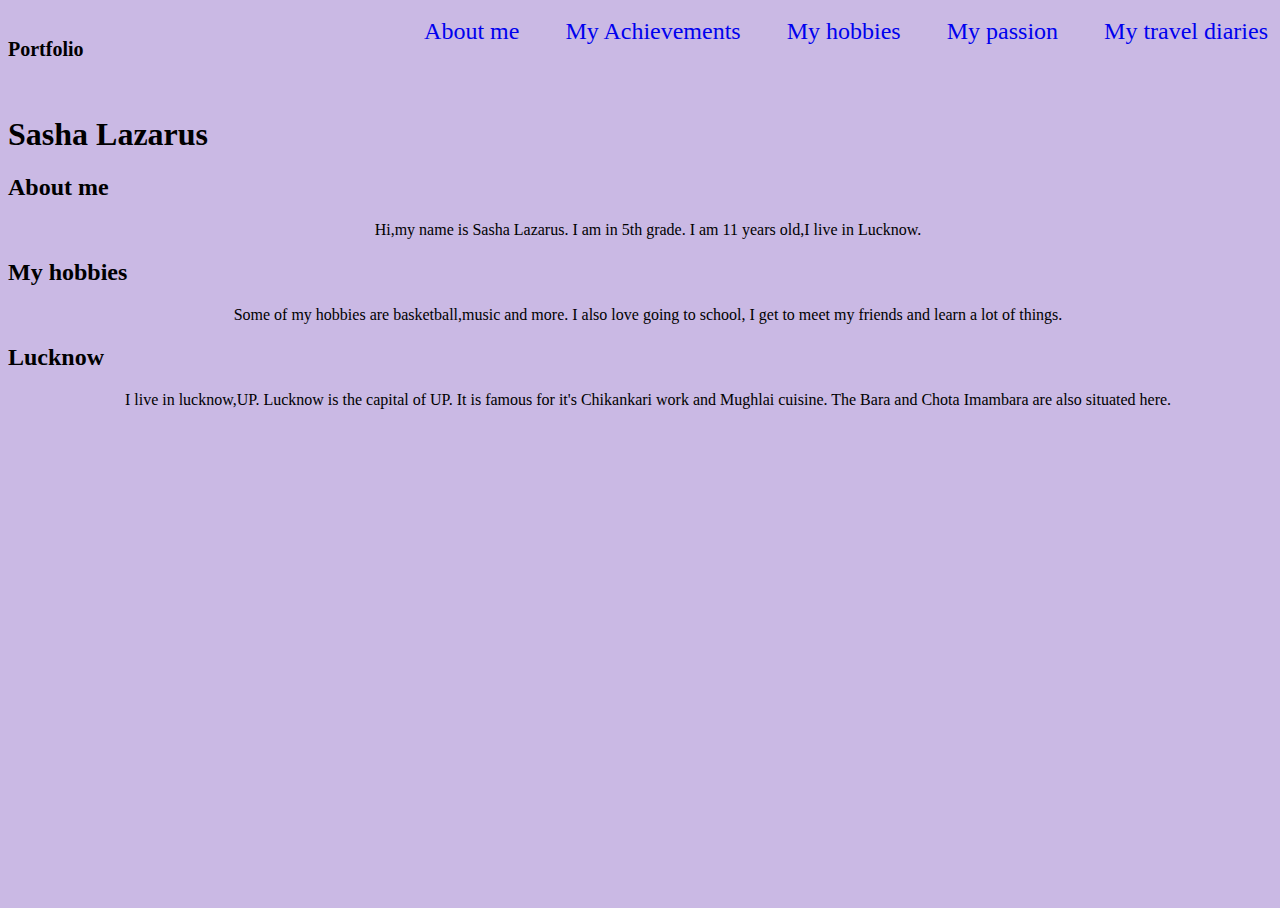
<file: index.html>
<html>
  <head>
  <title>My personal page</title>
  <link href="style.css" rel="stylesheet" type="text/css" >
  <link rel="icon" href="favicon.ico">
  </head>
  <body>
    <header>
    <nav>
      <a href="index.html"> About me</a>
    <a href="My Achievements.html">My Achievements</a>
      <a href="my likes and dislikes.html">My hobbies</a>
      <a href="My passion.html">My passion</a>
      <a href="travel diaries.html">My travel diaries</a>

    </nav>
  </header>
  <div id="logo" class="inline">
    <h5 class="inline">Portfolio</h5>
  </div>
    <h1>Sasha Lazarus</h1>
    <h2>About me</h2>
    <p>Hi,my name is Sasha Lazarus. I am in 5th grade. I am 11 years old,I live in Lucknow.</p>
    <h2>My hobbies</h2>
    <p>Some of my hobbies are basketball,music and more. I also love going to school, I get to meet my friends and learn a lot of things.</p>
    <h2>Lucknow</h2>
    <p>I live in lucknow,UP. Lucknow is the capital of UP. It is famous for it's Chikankari work and Mughlai cuisine. The Bara and Chota Imambara are also situated here.</p>
  </body>
</html>
</file>
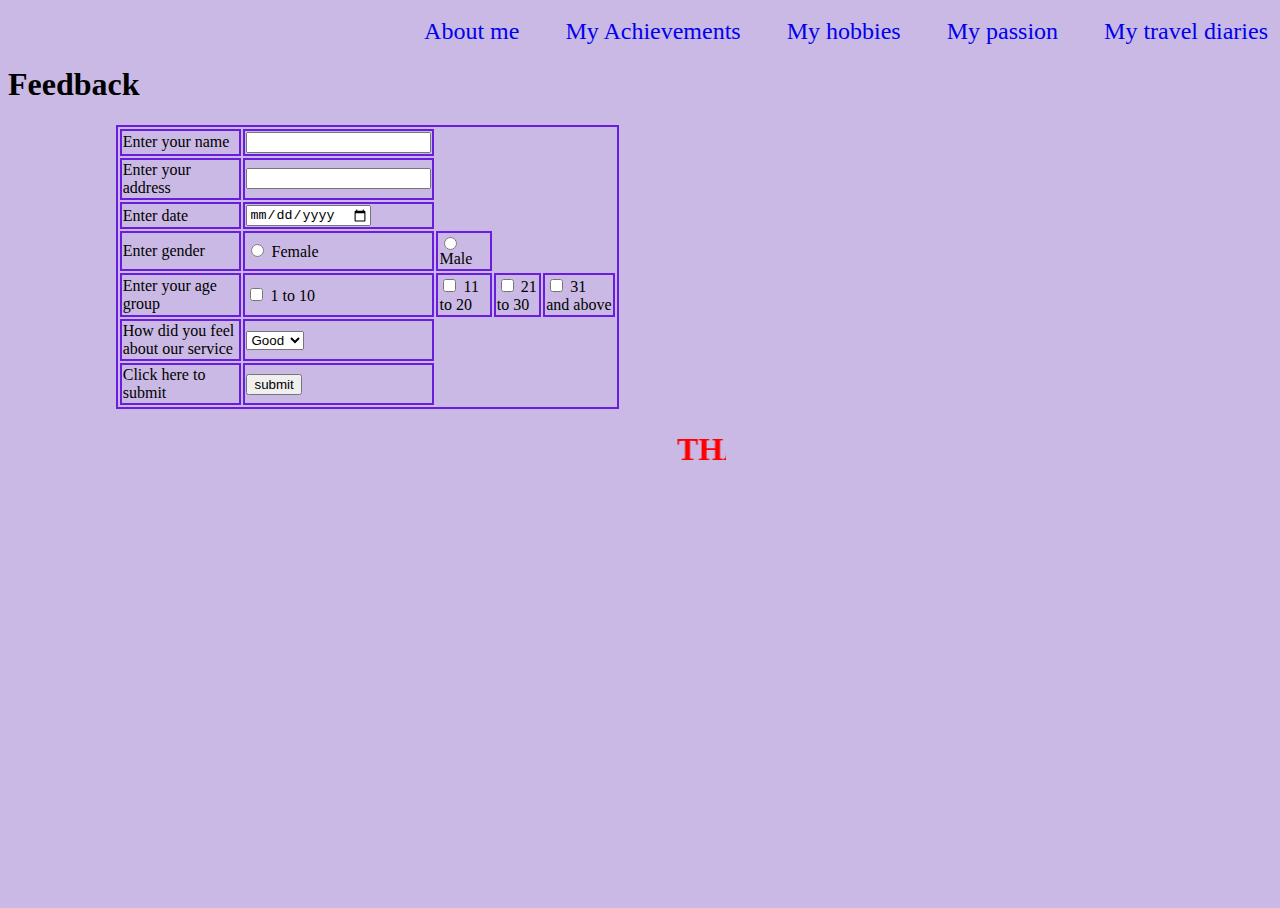
<file: feedback.html>
<html>
  <head>
  <title>My personal page</title>
  <link href="style.css" rel="stylesheet" type="text/css" >
  <link rel="icon" href="favicon.ico">
  </head>
  <body>
    <header>
    <nav>
      <a href="index.html"> About me</a>
    <a href="My Achievements.html">My Achievements</a>
      <a href="my likes and dislikes.html">My hobbies</a>
      <a href="My passion.html">My passion</a>
      <a href="travel diaries.html">My travel diaries</a>
      </nav>
      </header>
      <div id="logo" class="inline">
        <centre> <h1>Feedback</h1></centre>
        <table align="centre">
       <tr>
        <td> Enter your name</td>
        <td><input type="text"></td>
        </tr>
        <tr>
        <td> Enter your address</td>
        <td><input type="text"></td>
       </tr>     
       <tr>
        <td> Enter date</td>
        <td><input type="date"></td>
       </tr>     
       <tr>
        <td> Enter gender</td>
        <td><input type="radio"> Female</td>
        <td><input type="radio"> Male</td>
       </tr>     
       <tr>
        <td> Enter your age group</td>
        <td><input type="checkbox"> 1 to 10</td>
        <td><input type="checkbox"> 11 to 20</td>
        <td><input type="checkbox"> 21 to 30</td>
        <td><input type="checkbox"> 31 and above</td>
       </tr>     
       <tr>
        <td> How did you feel about our service</td>
        <td>
            <select>
                <option> Good </option>
                <option> Better </option>
                <option> Best </option>
            </select>
        </td>
       </tr>     
       <tr>
        <td> Click here to submit</td>
        <td>
           <input type="submit" value="submit">
        </td>
       </tr>     
        </table>
<marquee><h1 style="color:red">THANK YOU</h1></marquee>
      </html>
</file>
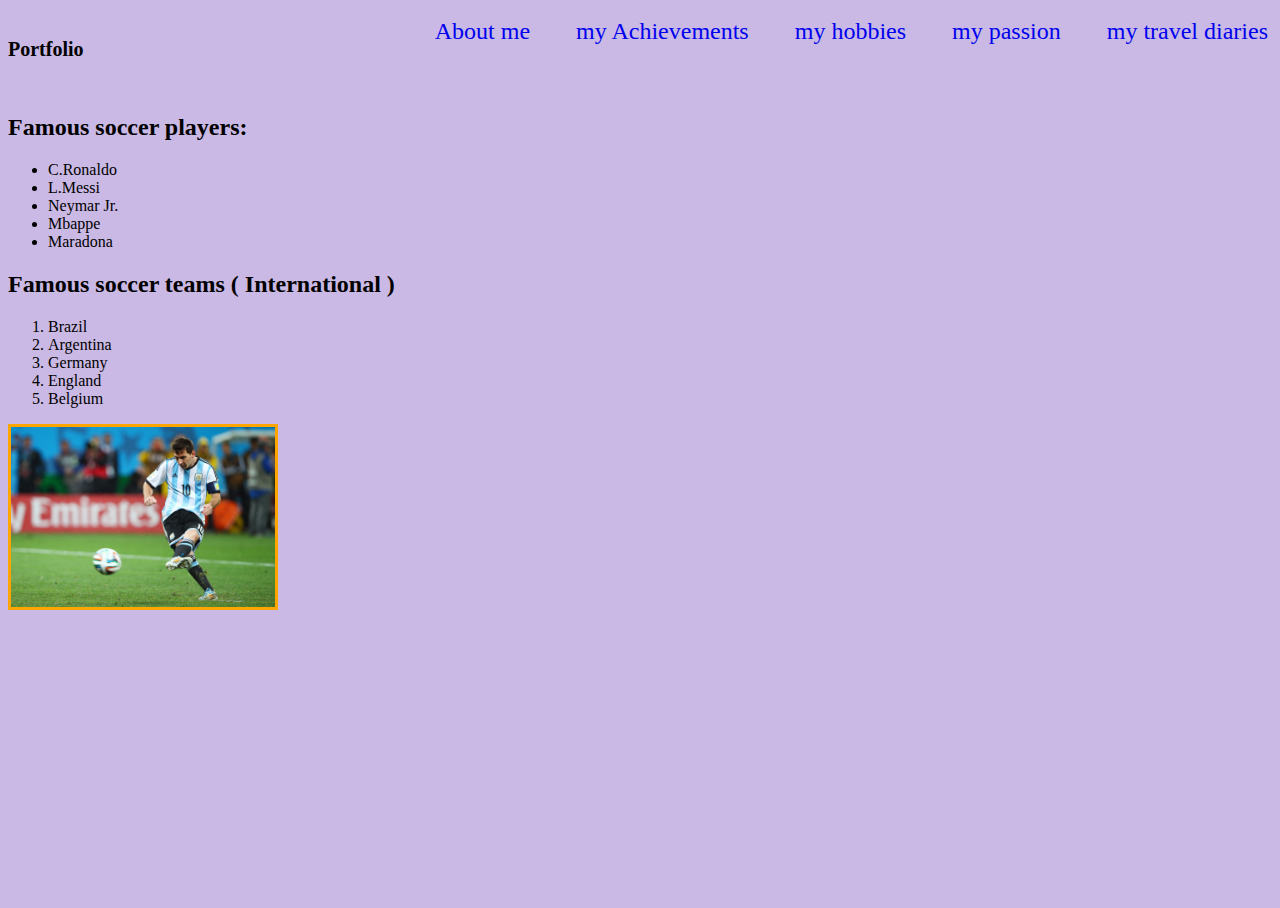
<file: my likes and dislikes.html>
<html>

<head>
  <meta charset="utf-8">
  <meta name="viewport" content="width=device-width">
  <link href="style.css" rel="stylesheet" type="text/css" />
  <link rel="icon" href="favicon.ico">
  <title>Soccer</title>
</head>

<body>
  <header>
    <nav>
      <a href="index.html">About me</a>
    <a href="My Achievements.html">my Achievements</a>
      <a href="my likes and dislikes.html">my hobbies</a>
      <a href="My passion.html">my passion</a>
      <a href="travel diaries.html">my travel diaries</a>
    </nav>
  </header>
  <div id="logo" class="inline">
    <h5 class="inline">Portfolio</h5>
  </div>
 <h2>Famous soccer players:</h2>
  <ul>
    <li>C.Ronaldo</li>
    <li>L.Messi</li>
    <li>Neymar Jr.</li>
    <li>Mbappe</li>
    <li>Maradona</li>
  </ul>
<h2>Famous soccer teams ( International )</h2>
  <ol>
    <li>Brazil</li>
    <li>Argentina</li>
    <li>Germany</li>
    <li>England</li>
    <li>Belgium</li>
  </ol>
  <img src="soccer.jpg" alt="soccer" height="280" width="470"></img>

 
</body>

</html>
</file>
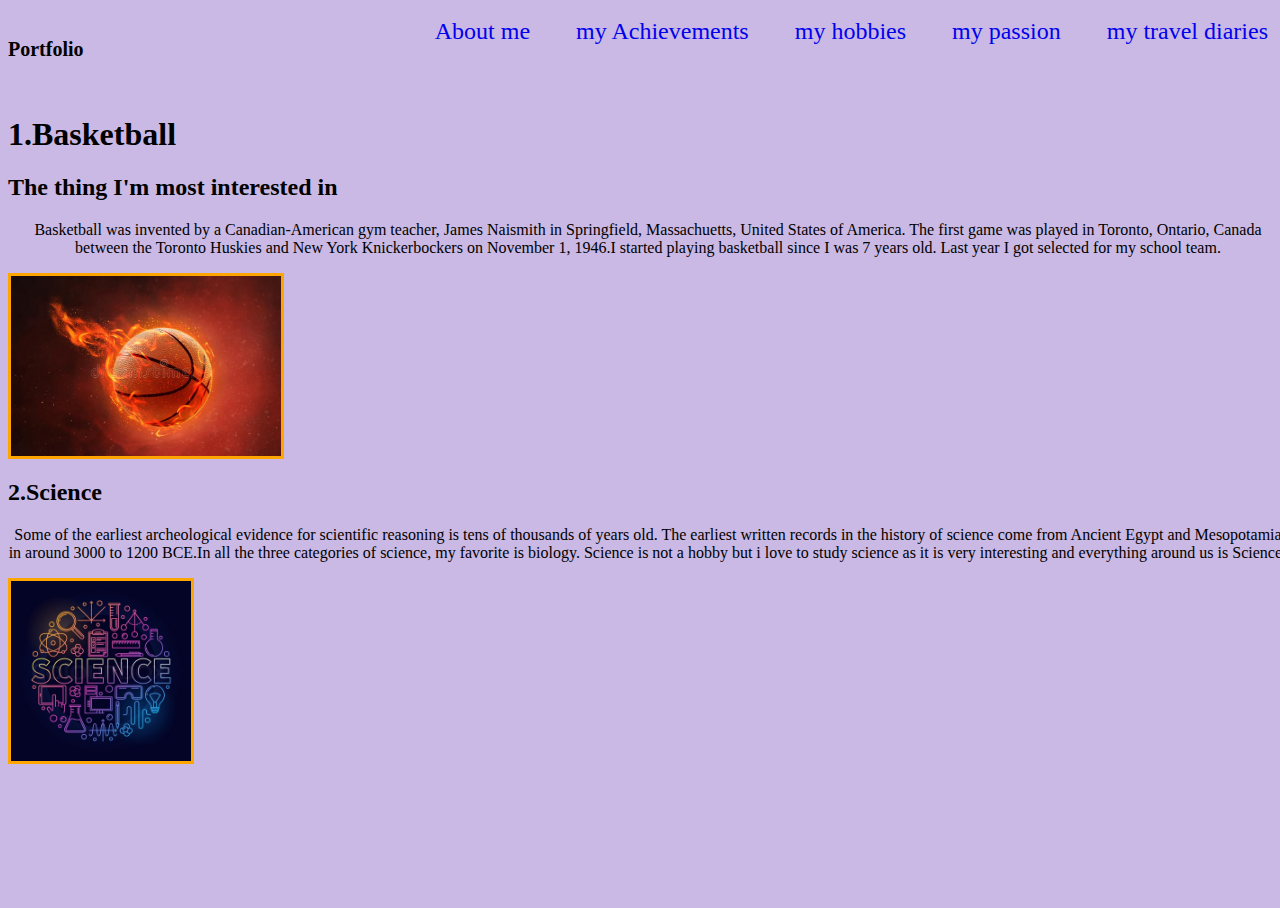
<file: My passion.html>
<html>
  <head>
    <title>My hobbies</title>
  </head>
  <link href="style.css" rel="stylesheet"><link>
  <link rel="icon" href="favicon.ico">
  <body>
    <header>
      <nav>
        <a href="index.html">About me</a>
      <a href="My Achievements.html">my Achievements</a>
        <a href="my likes and dislikes.html">my hobbies</a>
        <a href="My passion.html">my passion</a>
        <a href="travel diaries.html">my travel diaries</a>
      </nav>
    </header>
    <div id="logo" class="inline">
      <h5 class="inline">Portfolio</h5>
    </div>
    <h1>1.Basketball</h1>
    <h2>The thing I'm most interested in</h2>
    <p>Basketball was invented by a Canadian-American gym teacher, James Naismith in Springfield, Massachuetts, United States of America. The first game was played in Toronto, Ontario, Canada between the Toronto Huskies and New York Knickerbockers on November 1, 1946.I started playing basketball since I was 7 years old. Last year I got selected for my school team.</p>
    <img src="basketball.jpg" alt="basketball" height="280" width="470"></img>
   <h2>2.Science</h2>
    <p>Some of the earliest archeological evidence for scientific reasoning is tens of thousands of years old. The earliest written records in the history of science come from Ancient Egypt and Mesopotamia in around 3000 to 1200 BCE.In all the three categories of science, my favorite is biology.
    Science is not a hobby but i love to study science as it is very interesting and everything around us is Science!</p> <img src="science.png" alt="science" height="280" width="470"></img>
  </body>
</html>
</file>
<file: style.css>
html, body {
    height: 100%;
    width: 100%;
    background-color: #cab9e4;
  }
  p{
    text-align: center;
    font-family:cursive;
  }
  img{
    border: 2px solid black ;
  }
  head{
    text-align: center;
    font-family: cursive;
    
  }
  table{
    font-family: cursive;
  }
  h2{
    font-family:fantasy:
  }
  li{
    font-family:cursive;
  }
table,tr,td,th{border:#6a1dde 2px solid}
table{margin:auto; width:70%; margin-top: 20px;}
.media{margin:50px ;margin-bottom:40px ;border: 1px solid salmon ;background-image: radial-gradient(orange rgb(39, 17, 180));box-shadow:rgb(108, 11, 138) ;
border-radius: 10%;padding: 12px;float: left;align-content: center;width: 22%;height: auto;}
.header-section{align-content: center;margin: auto;width: 80%; height: 20%;}
img{width: auto;height: 20%;border: solid 3px orange;}
.media img{width: 90%;height: 80%;border-radius:10% ;margin: 12px 2px 20x;}
.media p{padding:5px ;text-align: center;color: #6a1dde;font-size: 20px;}
video{width: 95%;height: 190px;border: #6a1dde 3px solid}
audio{width: 95%;height: 50px;}
nav{float: right;margin-top: 10px;font-size: 24px;}
nav a{padding: 20px 20px;text-decoration: none;}
.inline{display: inline-block;}
header{box-shadow: 12px 10px 10px rgb(9, 29, 176);}
#logo h5{float: right;margin-top: 30px;font-size: 20px;}
</file>
